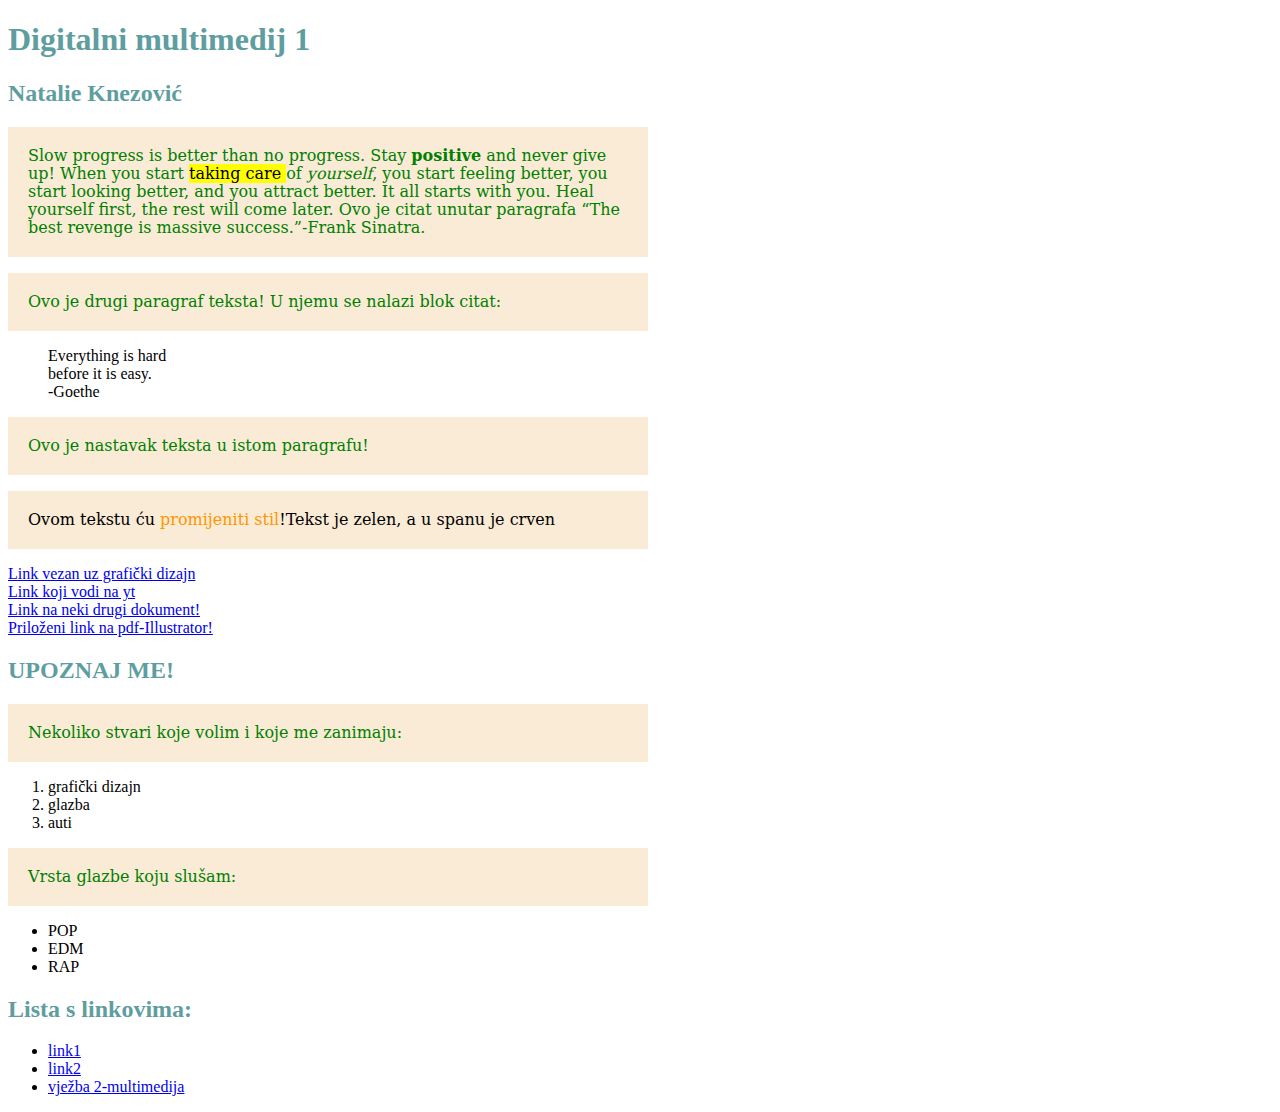
<file: index.html>
<!DOCTYPE html>
<html>
<head>
    <title>Natalie Knezović - moj html dokument</title>
	<link rel="stylesheet" href="stil.css"/>
</head>
<body>
    <h1>Digitalni multimedij 1</h1>
    <h2>Natalie Knezović</h2>
	<p>Slow progress is better than no progress. Stay <b>positive</b> and never give up! When you start <mark>taking care </mark>of <i>yourself</i>, you start feeling better, you start looking better, and you attract better. It all starts with you. Heal yourself first, the rest will come later.
	Ovo je citat unutar paragrafa <q>The best revenge is massive success.</q>-Frank Sinatra.
</p>
<p>Ovo je drugi paragraf teksta! U njemu se nalazi blok citat:</p>
<blockquote>
    Everything is hard <br/>
    before it is easy. <br/>
    -Goethe
</blockquote>
<p>Ovo je nastavak teksta u istom paragrafu!</p>
<p style="color:black;">Ovom tekstu ću <span>promijeniti stil</span>!Tekst je zelen, a u spanu je crven</p>

<a href="https://www.rasmussen.edu/degrees/design/blog/what-is-graphic-design/">Link vezan uz grafički dizajn</a><br/>
<a href="https://www.youtube.com/watch?v=dFSia1LZI4Y">Link koji vodi na yt</a><br/>
<a href="html projekt/vježba 1.html">Link na neki drugi dokument!</a><br/>
<a href="html projekt/moj pdf.pdf">Priloženi link na pdf-Illustrator!</a>
<h2>UPOZNAJ ME!</h2>
<p>Nekoliko stvari koje volim i koje me zanimaju:</p>
<ol>
   <li>grafički dizajn</li>
   <li>glazba</li>
   <li>auti</li>
</ol>
<p>Vrsta glazbe koju slušam:</p>
<ul>
   <li>POP</li>
   <li>EDM</li>
   <li>RAP</li>
</ul>
<h2>Lista s linkovima:</h2>
<nav>
    <ul>
	    <li><a href="#">link1</a></li>
	    <li><a href="#" >link2</a></li>
	    <li><a href="vježba 2.html">vježba 2-multimedija</a></li>
	</ul>
</nav>


</body>
</html>
</file>
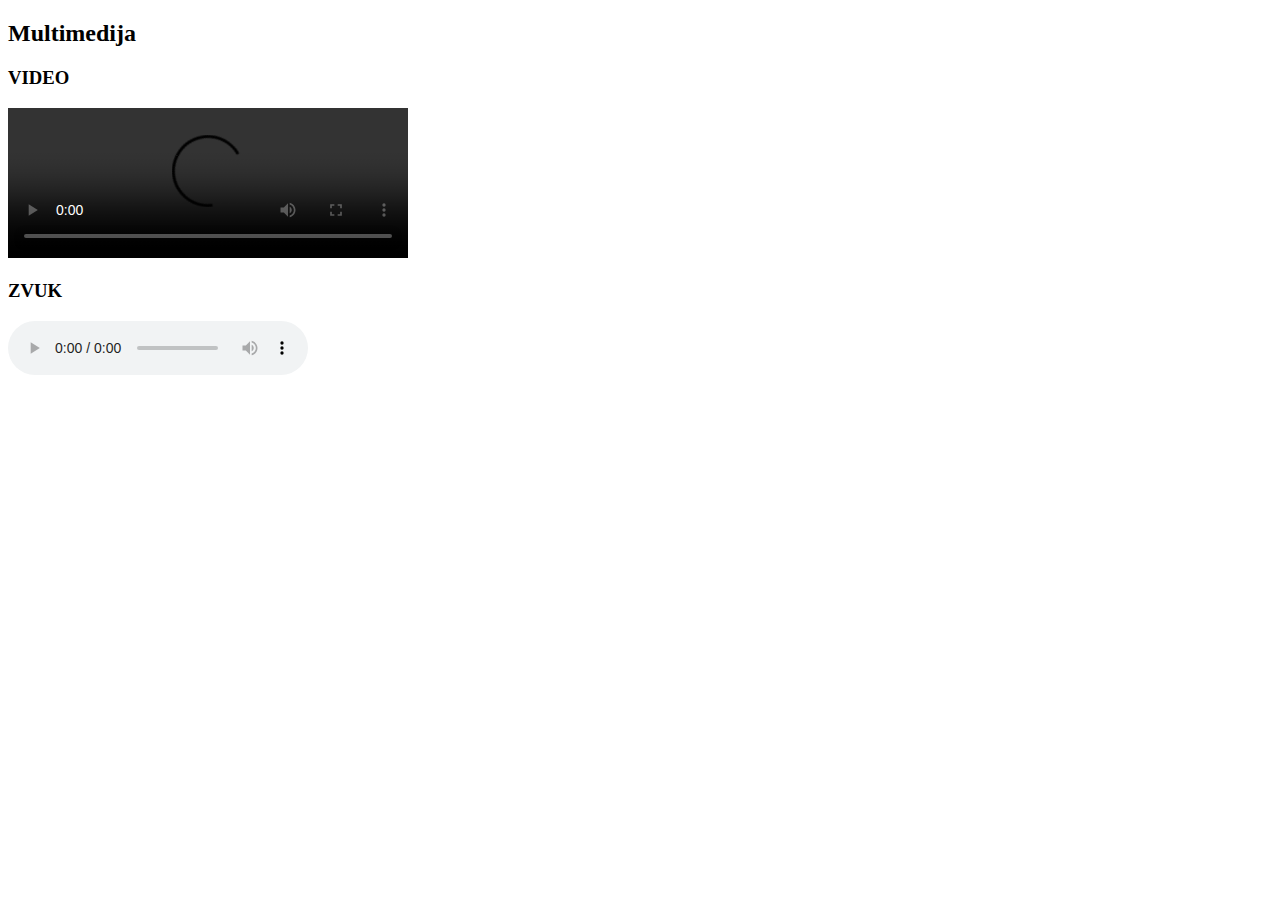
<file: vježba 2.html>
<!doctype html>
<html>
<head>
<title>vježba 2</title>
</head>
<body>
<h2>Multimedija</h2>
<h3>VIDEO</h3>
<video width="400" height="" controls>
    <source src="C:\Users\natal\Desktop\html projekt\slike\moj mp4 video.mp4" type="video/mp4"/>
</video>
<h3>ZVUK</h3>
<audio controls>
    <source src="C:\Users\natal\Desktop\html projekt\dokumenti\moj zvuk.mp3" type="audio/mp3"/>
</audio>
</body>
</html>
</file>
<file: stil.css>
p{
	color: green;
	font-family: Constantia, "Lucida Bright", "DejaVu Serif", Georgia, "serif";
	font-size: 16px;
	line-height: 18px;
	width:600px;
	background-color:antiquewhite;
	padding:20px;
}
h1, h2{
	font-family:Gotham, "Helvetica Neue", Helvetica Arial, "sans-serif";
	color:cadetblue;
}
	
	span{color:rgb(255,150,0);}
</file>
